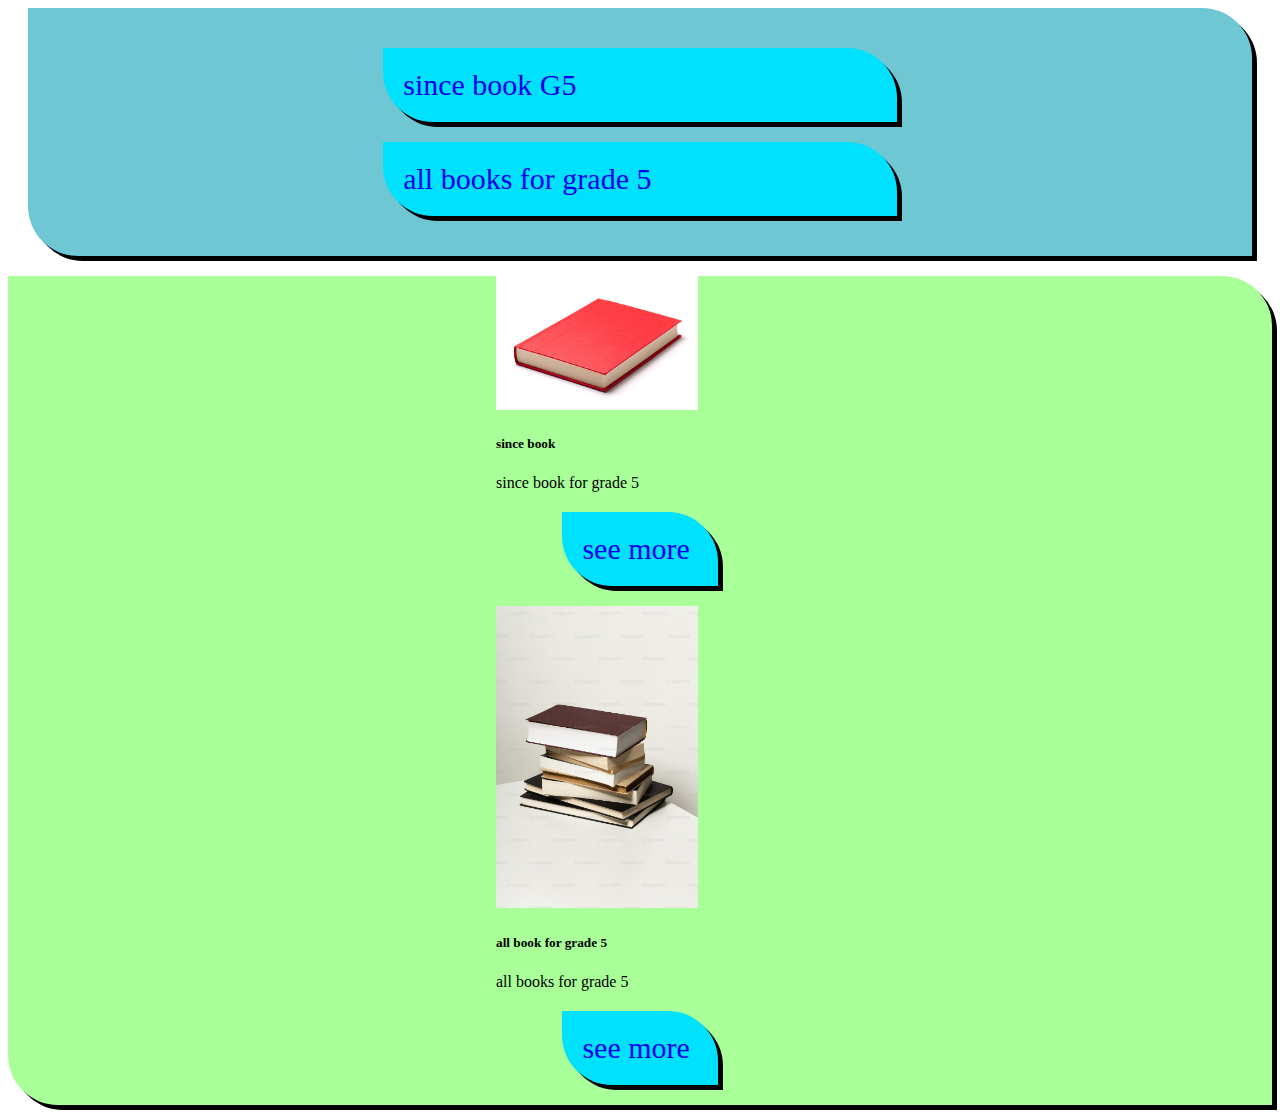
<file: public/index.html>
<!DOCTYPE html>
<html lang="en">
  <head>
    <meta charset="UTF-8" />
    <meta name="viewport" content="width=device-width, initial-scale=1.0" />
    <title>Egyption shop</title>
    <link rel="stylesheet" href="style.css" />
  </head>
  <body>
    <header>
      <nav>
        <a href="#1">since book G5</a>
        <a href="#2">all books for grade 5</a>
      </nav>
    </header>
    <main>
      <div class="card" style="width: 18rem">
        <img
        src="istockphoto-173015527-612x612.jpg"
          class="card-img-top-m"
          alt="reload the page ."
        />
        <div id="1" class="card-body">
          <h5 class="card-title">since book</h5>
          <p  class="card-text">since book for grade 5</p>
          <a id="buy" href="book.html" class="btp btp-primary">see more</a>
        </div>
      </div>
            <div class="card" style="width: 18rem">
        <img
          src="premium_photo-1669652639337-c513cc42ead6.jfif"
          alt="reload the page ."
        />
        <div class="card-body">
          <h5 class="card-title">all book for grade 5</h5>
          <p id="2" class="card-text">all books for grade 5</p>
          <a id="buy" href="book1.html" class="btp btp-primary">see more</a>
        </div>
      </div>
    </main>
  </body>
</html>
</file>
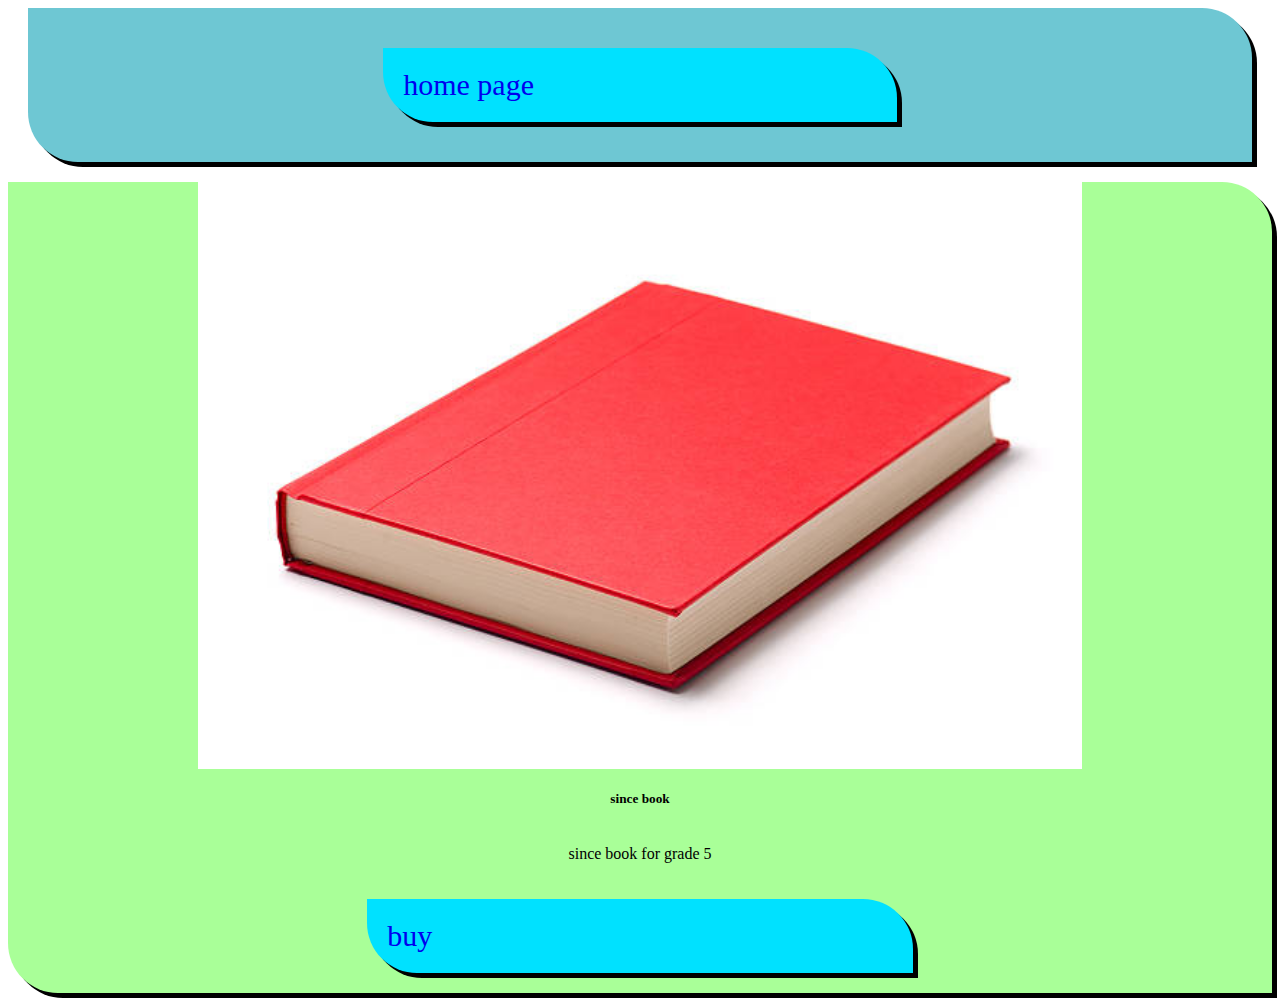
<file: public/book.html>
<!DOCTYPE html>
<html lang="en">
  <head>
    <meta charset="UTF-8" />
    <meta name="viewport" content="width=device-width, initial-scale=1.0" />
    <meta name="description" content="Egyption shop">
    <title>since book</title>
    <link rel="stylesheet" href="style.css" />
    <link rel="shortcut icon" href="egs.png" type="image/x-icon" />
  </head>
  <body>
    <header>
      <a href="index.html">home page</a>
    </header>
    <main>
      <img src="istockphoto-173015527-612x612.jpg" alt="reload page" />
      <h5 class="card-title">since book</h5>
      <p class="card-text">since book for grade 5</p>
      <a href="tel:0582007341">buy</a>
    </main>
  </body>
</html>
</file>
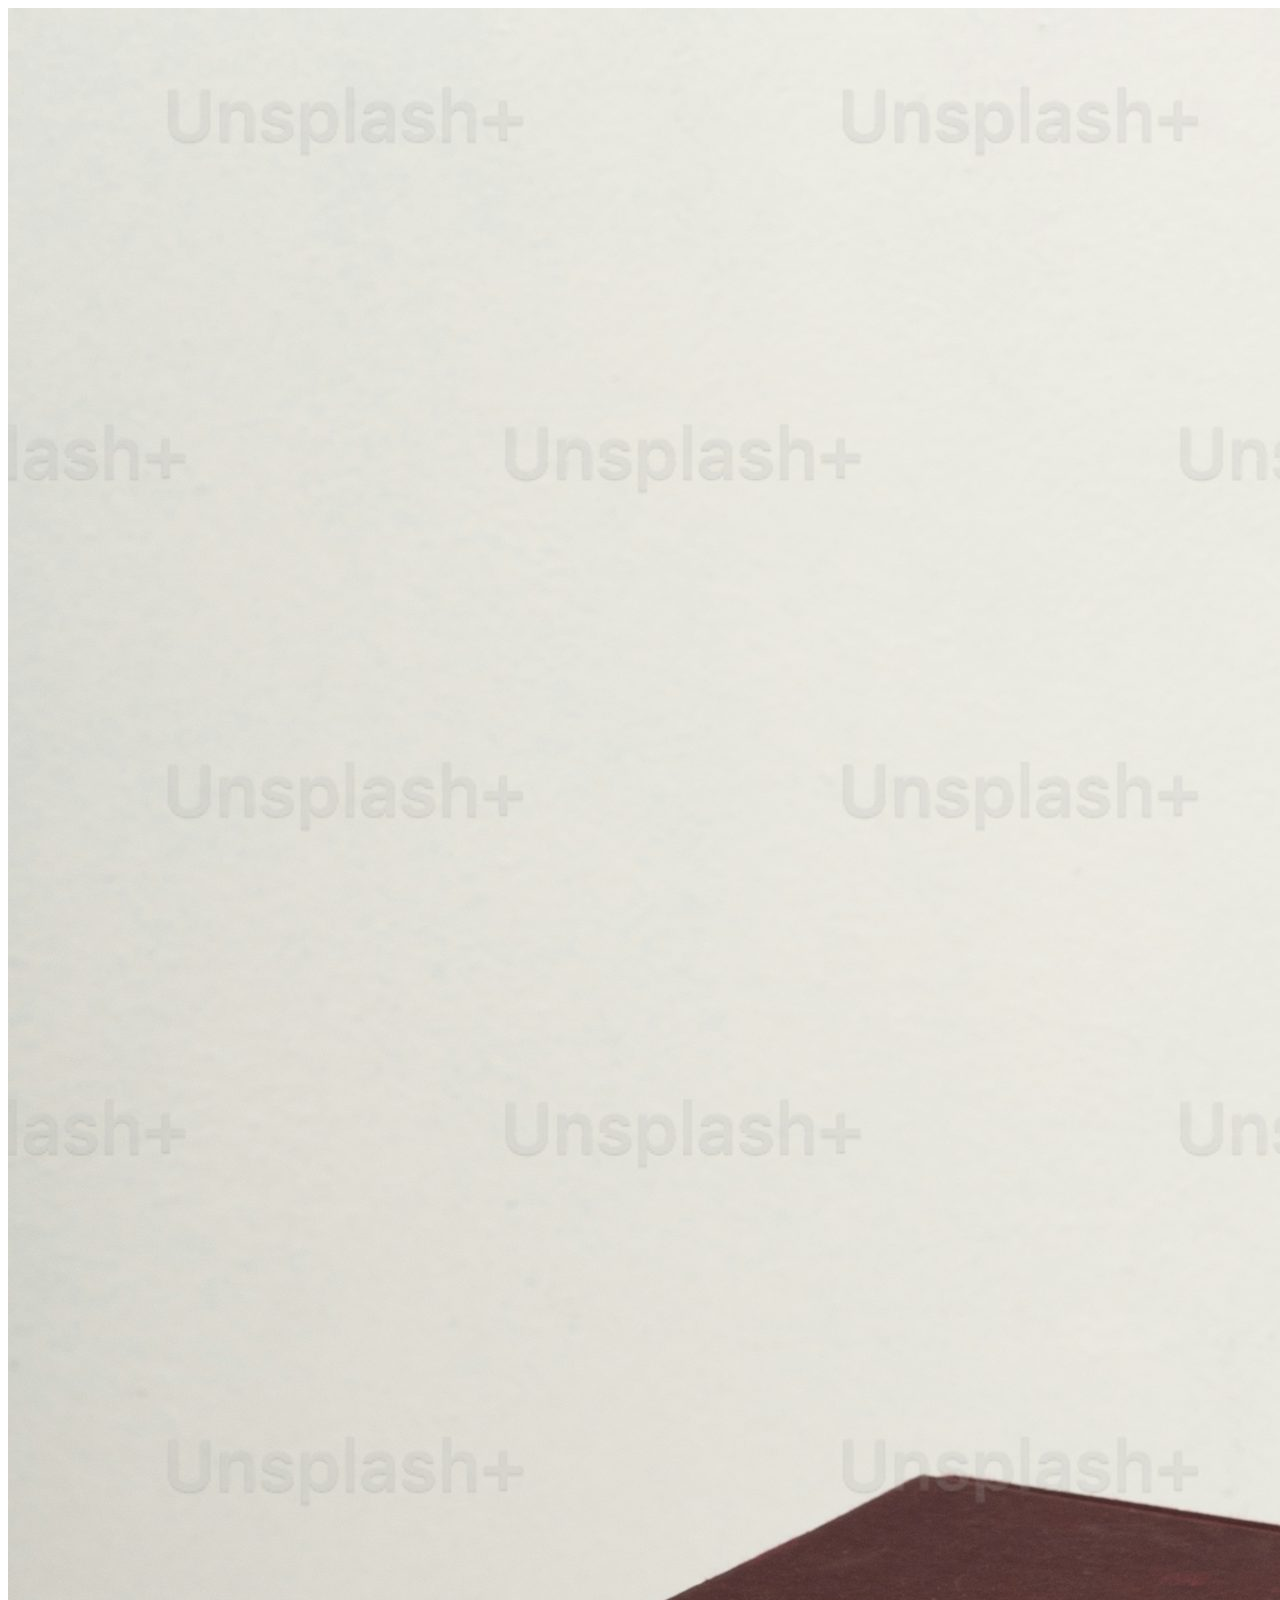
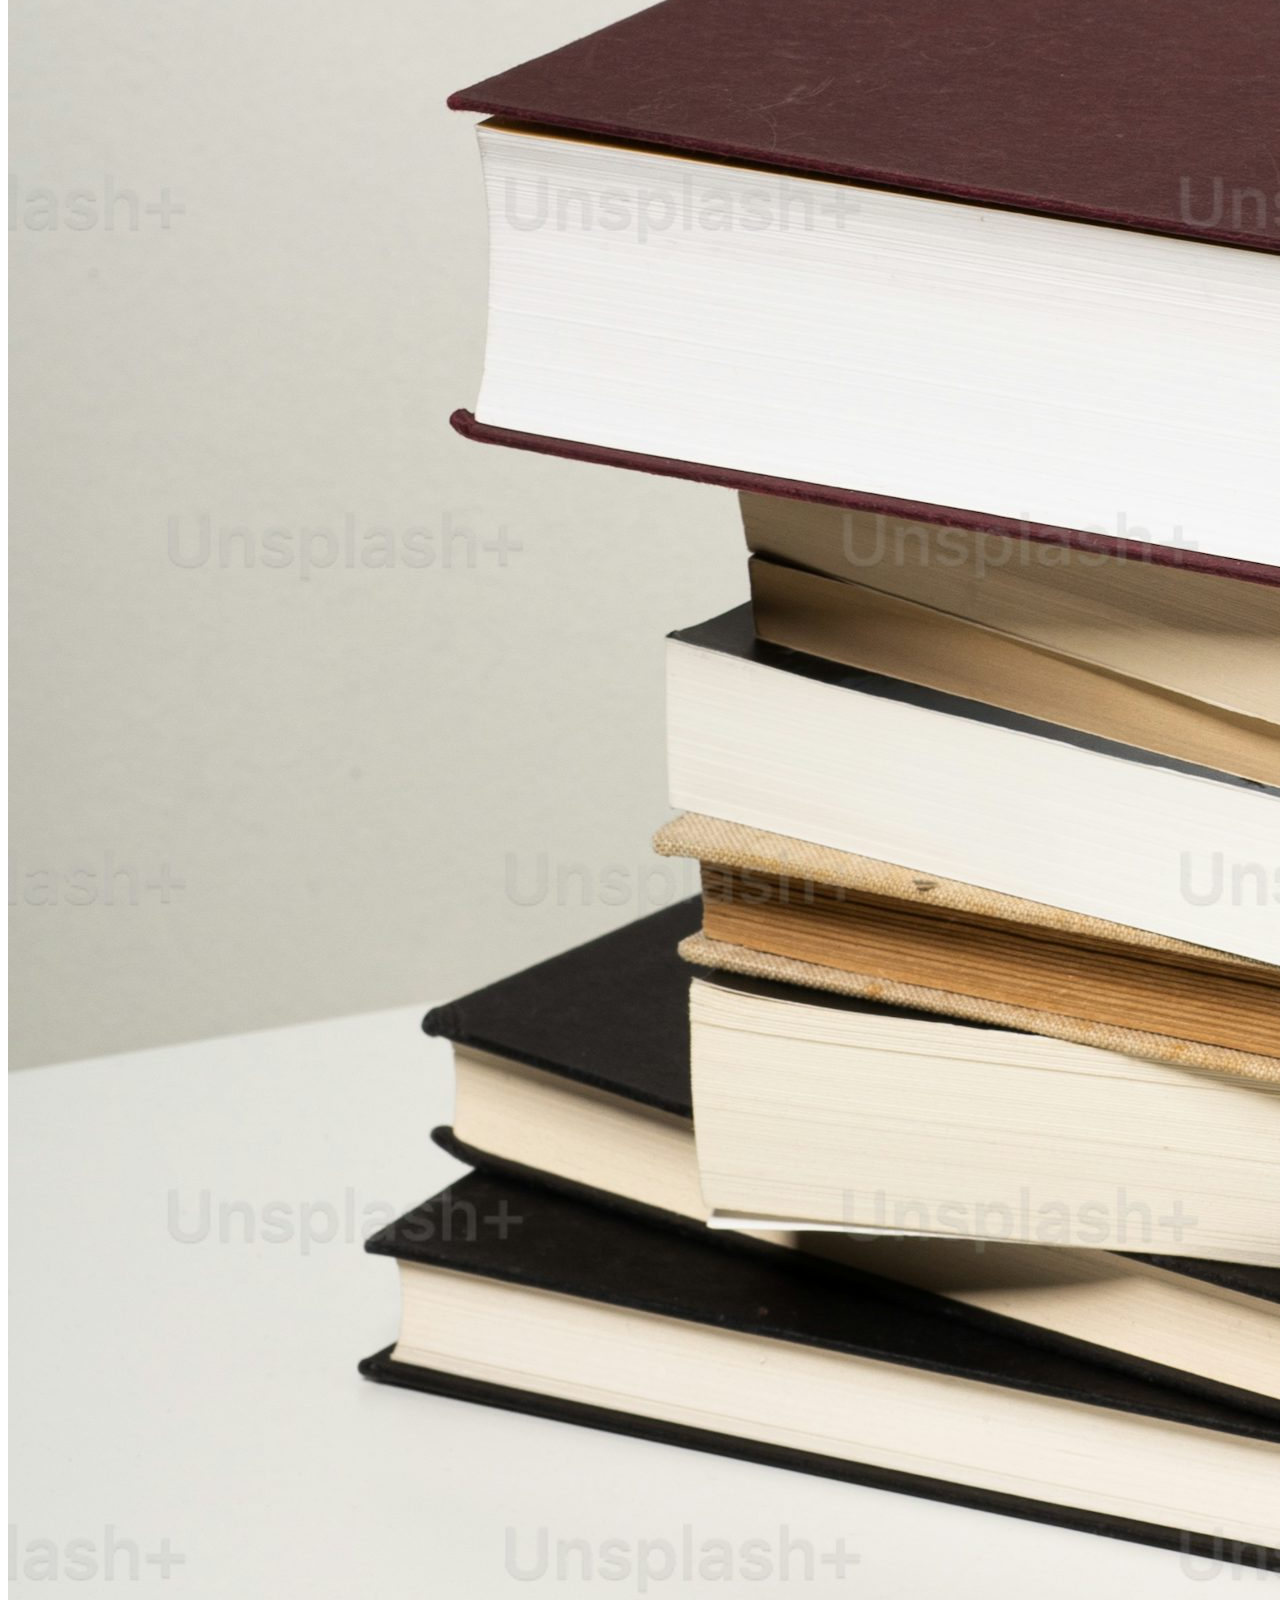
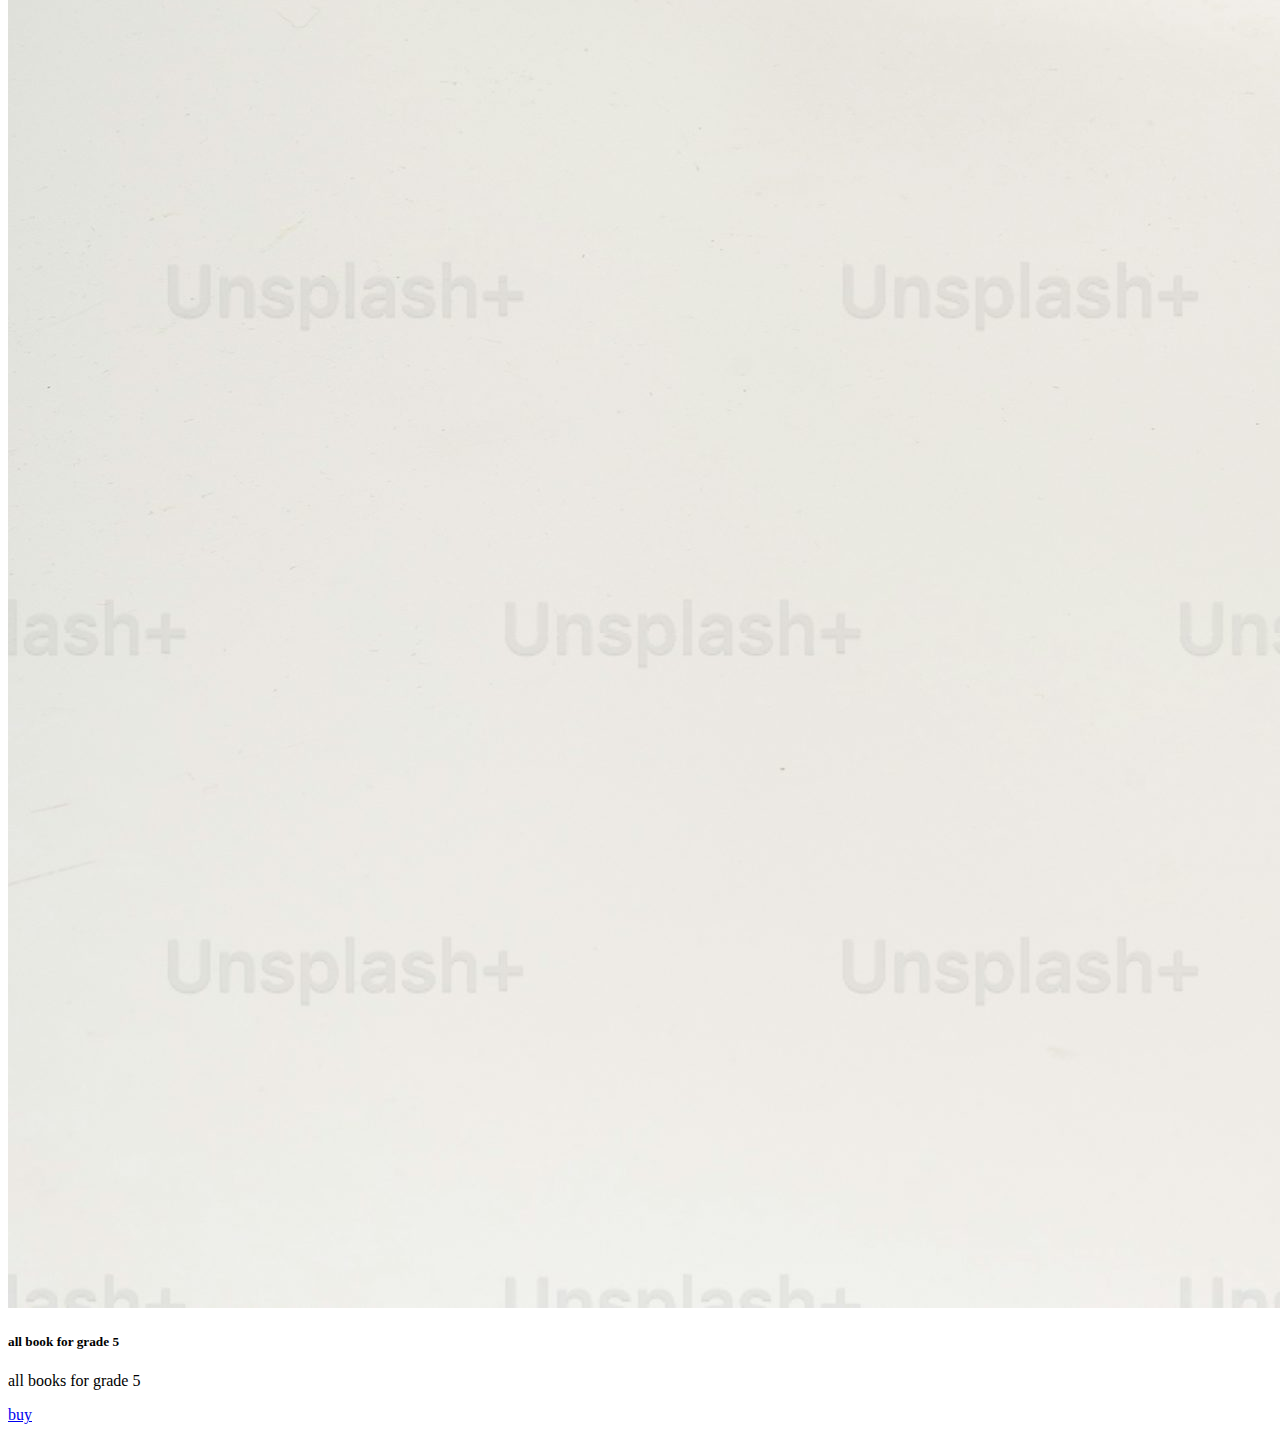
<file: public/book1.html>
<!DOCTYPE html>
<html lang="en">
  <head>
    <meta charset="UTF-8" />
    <meta name="viewport" content="width=device-width, initial-scale=1.0" />
    <title>all books for grade 5</title>
  </head>
  <body>
    <div class="card" style="width: 18rem">
      <img
        src="premium_photo-1669652639337-c513cc42ead6.jfif"
        class="card-img-top"
        alt="reload the page ."
      />
      <div class="card-body">
        <h5 class="card-title">all book for grade 5</h5>
        <p id="2" class="card-text">all books for grade 5</p>
        <a id="buy" href="tel:0582007341" class="btp btp-primary">buy</a>
      </div>
    </div>
  </body>
</html>
</file>
<file: public/style.css>
header {
  text-align: center;
  color: white;
  text-decoration: none;
  margin-left: 40px;
  margin-right: 40px;
  margin-top: 0;
  padding: 20px 20px 20px 20px;
  margin: 0px 20px 20px 20px;
  background-color: rgb(110, 199, 211);
  border-radius: 0px 50px 0px 50px;
  box-shadow: 5px 5px black;
}
a {
  display: flex;
  width: 40%;
  padding: 20px 20px;
  border-radius: 0px 50px;
  margin: 20px 20px;
  text-decoration: none;
  font-size: 30px;
  margin-right: auto;
  margin-left: auto;
  box-shadow: 5px 5px black;
  background-color: rgb(0, 225, 255);
}

main {
  display: flex;
  flex-direction: column;
  align-items: center;
  justify-content: center;
  margin-top: 20px;
  background-color: rgb(169, 255, 152);
  border-radius: 0px 50px 0px 50px;
  box-shadow: 5px 5px black;
}
footer {
  text-align: center;
  color: white;
  margin-top: 20px;
  padding: 20px 20px 20px 20px;
  background-color: rgb(55, 89, 128);
  border-radius: 0px 50px 0px 50px;
  font-size: 20px;
  box-shadow: 5px 5px black;
}
a:hover {
  font-size: 40px;
  color: red;
  border: 2px solid purple;
  border-radius: 0px 50px 0px 50px;
  background-color: teal;
  box-shadow: 5px 5px black;
}

.My img {
  border-radius: 50%;
  border: 9px solid red;
  border-right: 9px solid gold;
  border-left: 9px solid gold;
}

.sell {
  font-size: 30px;
}

.btn {
  position: fixed;
  right: 0;
  font-size: 20px;
  color: rgb(38, 0, 255);
}

.btni {
  position: fixed;
  left: 0;
  font-size: 20px;
  color: rgb(38, 0, 255);
}

input {
  text-align: center;
  margin: 20px 20px 20px 20px;
  background-color: rgb(34, 163, 238) !important;
}

input {
  text-align: center;
  margin: 20px 20px 20px 20px;
  background-color: rgb(34, 163, 238) !important;
}



img{
    width: 70%;
}
</file>
